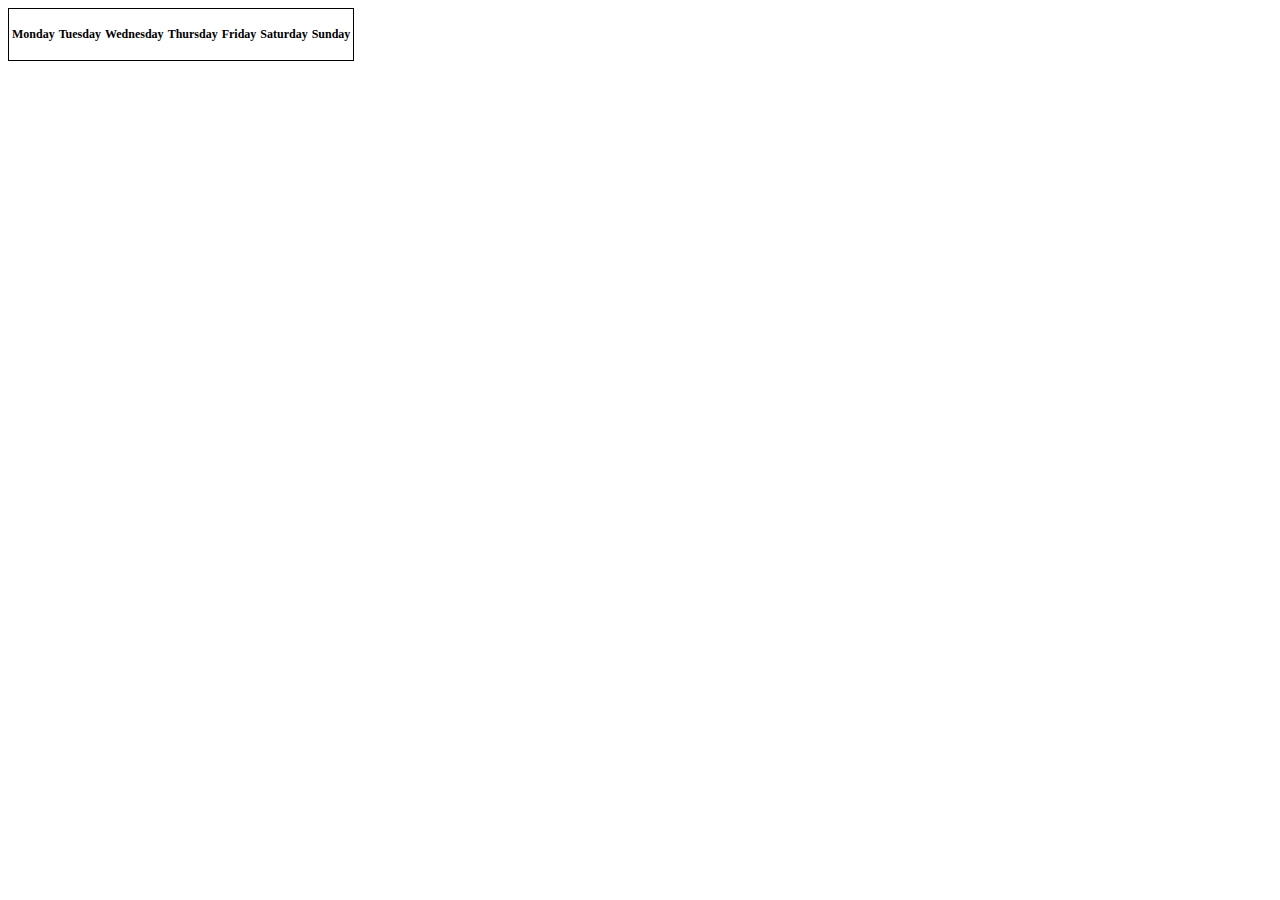
<file: index2.html>
<!DOCTYPE html>
<html lang="en">
<head>
    <meta charset="UTF-8">
    <meta name="viewport" content="width=device-width, initial-scale=1.0">
    <meta http-equiv="X-UA-Compatible" content="ie=edge">
    <title>TODO</title>
    <script src="https://ajax.googleapis.com/ajax/libs/jquery/3.3.1/jquery.min.js"></script>
    <script src="caleneder.js"></script>
    <style>
        table {
            border: 1px solid black;
            width: 25%;
        }
        th {
            width: 5vh;
            height: 5vh;
            text-align: center;
            font-size: 12px;
        }
        td {
            border: 1px solid black;
            width: 5vh;
            height: 5vh;
            text-align: center;
        }
    </style>
</head>
<body>
    <div id="tableTest">
        <table>
        <tr>
            <th>Monday</th>
            <th>Tuesday</th>
            <th>Wednesday</th>
            <th>Thursday</th>
            <th>Friday</th>
            <th>Saturday</th>
            <th>Sunday</th>
        </tr>
        </table>
    </div>
</body>
</html>
</file>
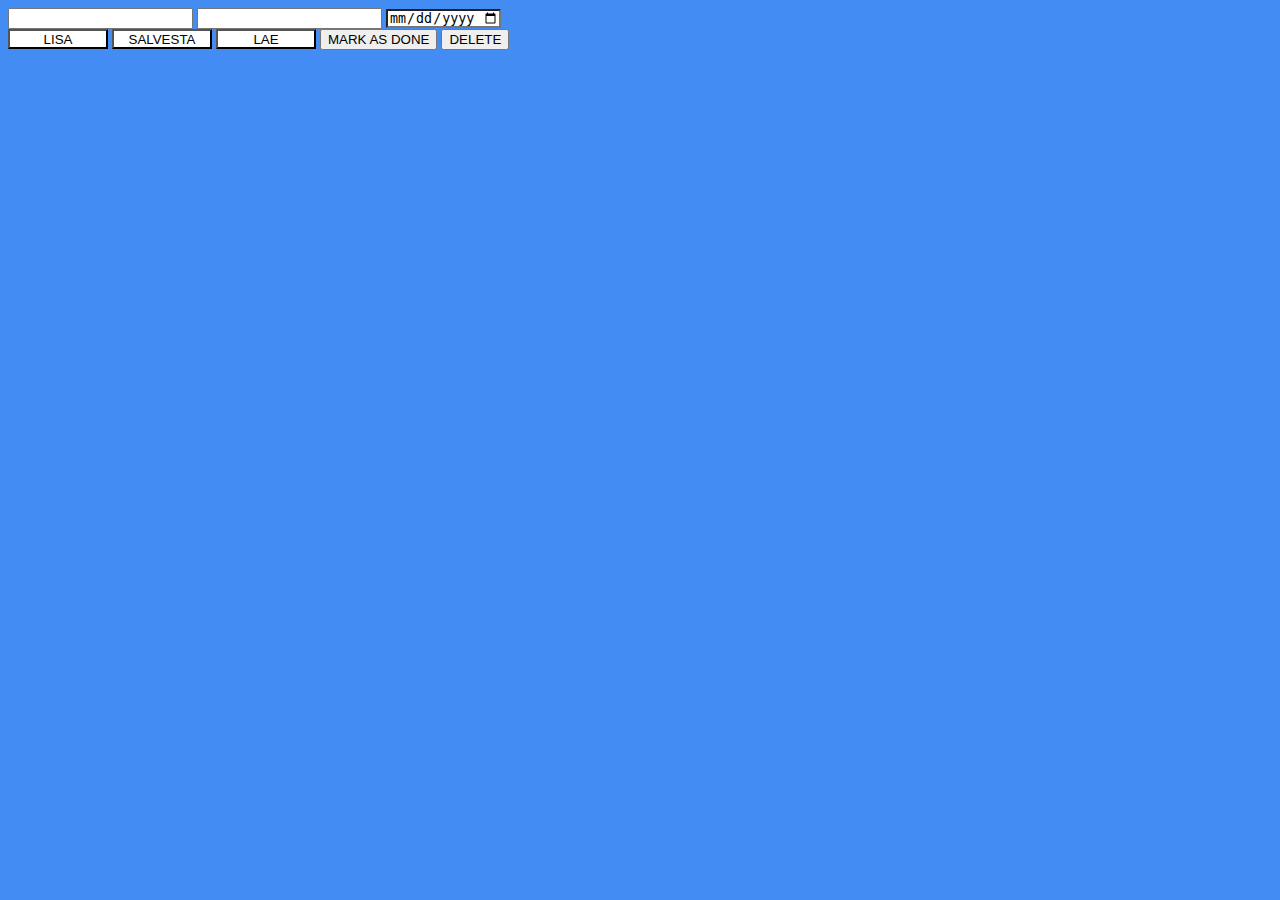
<file: notebook.html>
<!DOCTYPE html>
<html lang="en">
<head>
  <meta charset="UTF-8">
  <meta name="viewport" content="width=device-width, initial-scale=1.0">
  <meta http-equiv="X-UA-Compatible" content="ie=edge">
  <link rel="stylesheet" type="text/css" href="notebook.css">
  <title>ToDo</title>
</head>
<body>
  <input type="text" id="title">
  <input type="text" id="description">
  <input type="date" id="date">
  <br>
  <button id="addButton">LISA</button>
  <button id="saveButton">SALVESTA</button>
  <button id="loadButton">LAE</button>
  <button id="doneButton">MARK AS DONE</button>
  <button id="delButton">DELETE</button>
  <div id="todos">Siia tulevad todod</div>
  <script src="https://ajax.googleapis.com/ajax/libs/jquery/3.3.1/jquery.min.js"></script>
  <script src="notebook.js"></script>
</body>
</html>
</file>
<file: notebook.css>
body{
    background-color: #428cf4;
}
#task{
    width: 175px;
    height: 15px;
    background-color: white;
    color: black;
}
#date{
    width: 110px;
    height: 15px;
    background-color: white;
    color: black;
}
#saveButton{
    width: 100px;
    height: 20px;
    background-color: white;
    color: black;
}
#loadButton{
    width: 100px;
    height: 20px;
    background-color: white;
    color: black;
}
#addButton{
    width: 100px;
    height: 20px;
    background-color: white;
    color: black;
}
</file>
